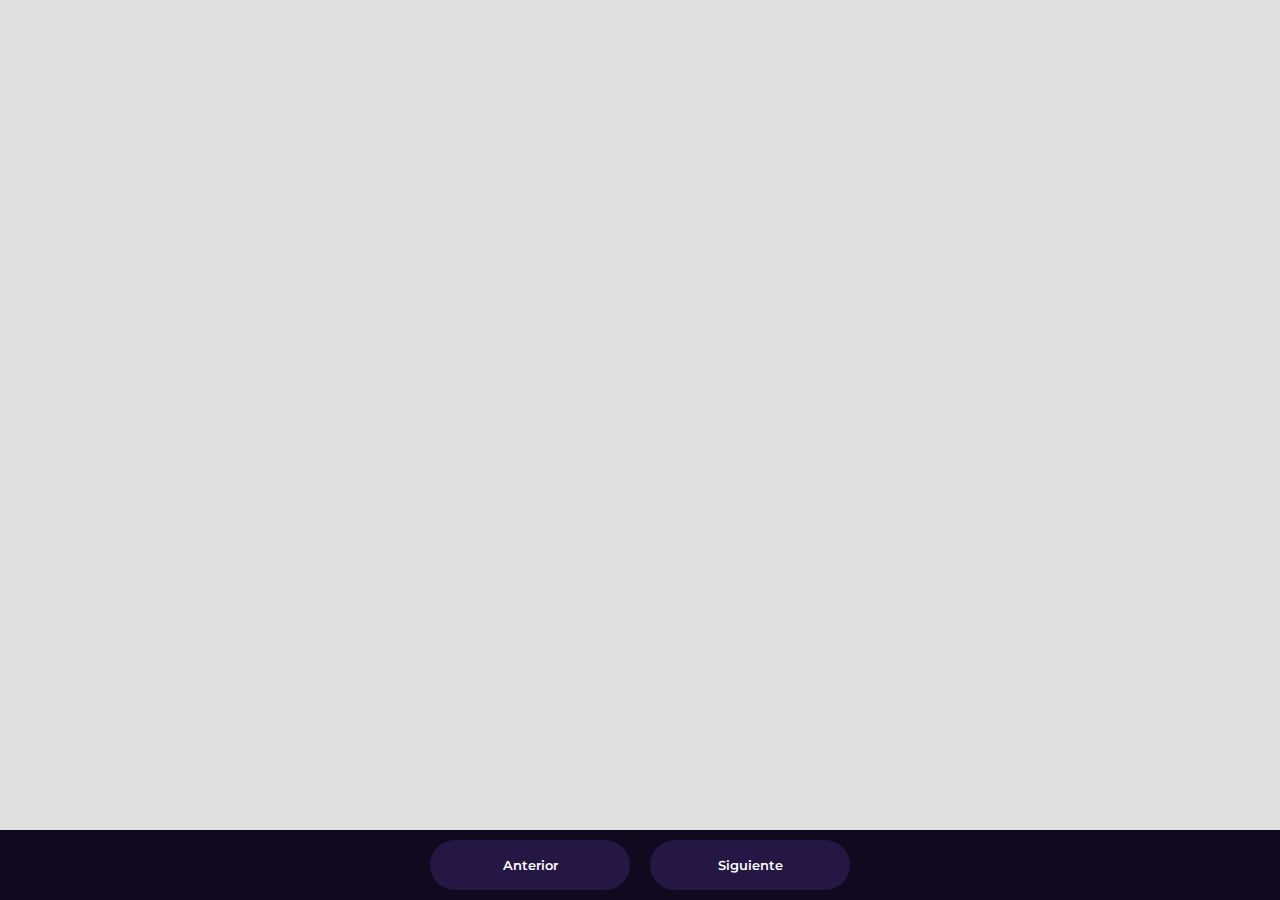
<file: API Práctica - I/index.html>
<!DOCTYPE html>
<html lang="en">
<head>
	<meta charset="UTF-8">
	<meta http-equiv="X-UA-Compatible" content="IE=edge">
	<meta name="viewport" content="width=device-width, initial-scale=1.0">
	<link rel="preconnect" href="https://fonts.googleapis.com">
	<link rel="preconnect" href="https://fonts.gstatic.com" crossorigin>
	<link href="https://fonts.googleapis.com/css2?family=Montserrat:wght@600&display=swap" rel="stylesheet">
	<link rel="stylesheet" href="estilos.css">
	<title>Sitio de peliculas</title>
</head>
<body>
	<div class="contenedor" id="contenedor"></div>

	<div class="paginacion">
		<button id="btnAnterior">Anterior</button>
		<button id="btnSiguiente">Siguiente</button>
	</div>

	<script src="app.js"></script>
</body>
</html>
</file>
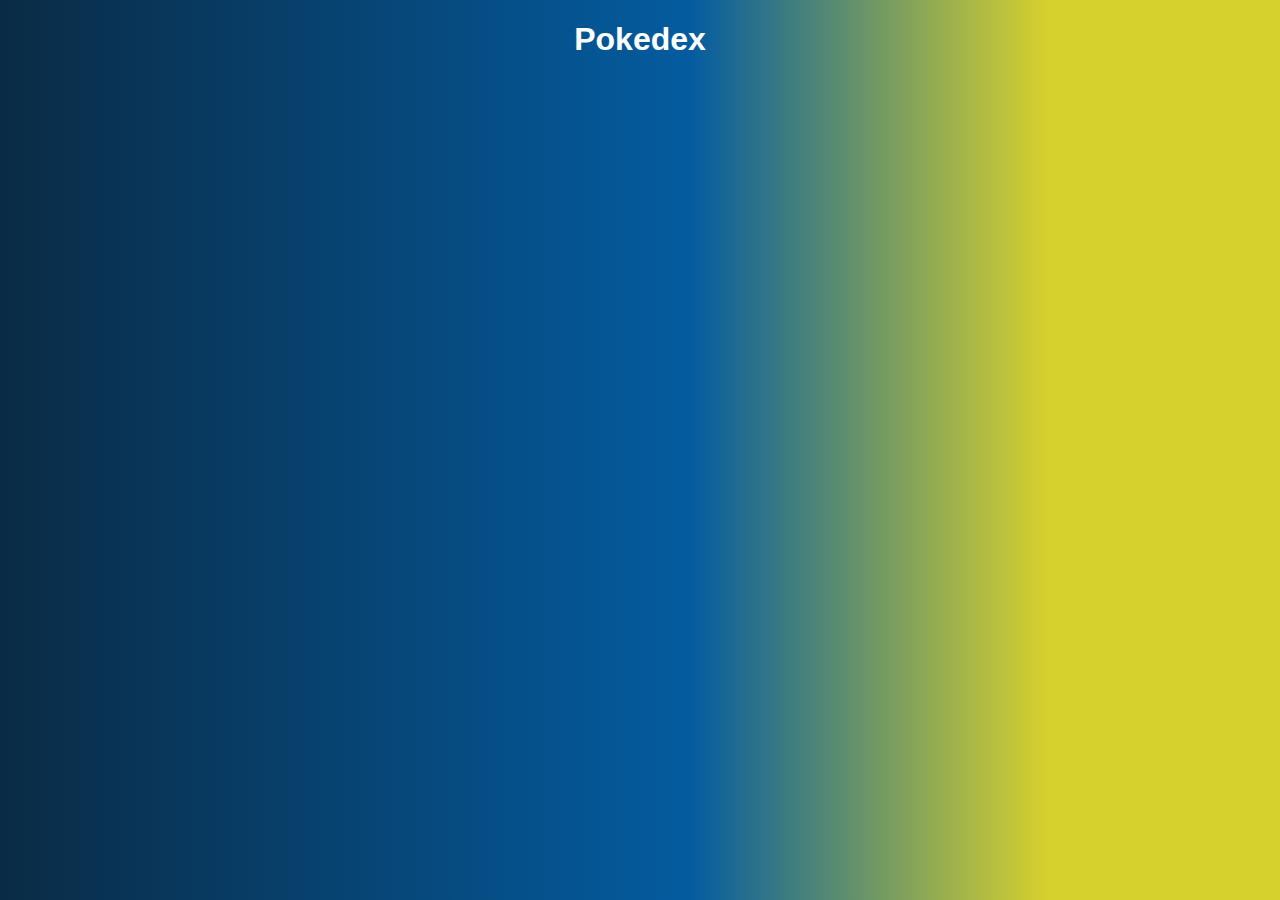
<file: API Práctica - III/pokeAPI.html>
<!DOCTYPE html>
<html lang="es">
<head>
  <meta charset="UTF-8">
  <meta http-equiv="X-UA-Compatible" content="IE=edge">
  <meta name="viewport" content="width=device-width, initial-scale=1.0">
  <link rel="stylesheet" href="pokeAPI.css">
  <title>Pokemon API</title>
</head>
<body>
  <h1 class="title">Pokedex</h1>
  <div class="pokemon-container">
    
  </div>

  <script src="pokeAPI.js"></script>
</body>
</html>
</file>
<file: API Práctica - I/estilos.css>
* {
	margin: 0;
	padding: 0;
	box-sizing: border-box;
}

body {
	font-family: 'Montserrat', sans-serif;
	background: #e0e0e0;
	color: #1d1d1d;
}

.contenedor {
	width: 90%;
	max-width: 1000px;
	margin: 40px auto 100px auto;

	display: grid;
	grid-template-columns: repeat(4, 1fr);
	gap: 40px;
}

.contenedor .pelicula {
	text-align: center;
}

.contenedor .pelicula .titulo {
	font-size: 16px;
	font-weight: 600;
}

.contenedor .pelicula .poster {
	width: 100%;
	margin-bottom: 10px;
	border-radius: 15px;
}

.paginacion {
	position: fixed;
	bottom: 0;
	background: #100a1f;
	width: 100%;
	display: flex;
	justify-content: center;
	gap: 20px;
	padding: 10px;
}

.paginacion button {
	cursor: pointer;
	border: none;
	display: flex;
	align-items: center;
	justify-content: center;
	text-align: center;
	height: 50px;
	width: 200px;
	background: #241744;
	color: #fff;
	border-radius: 100px;
	font-family: 'Montserrat', sans-serif;
	font-weight: 600;
	transition: .3s ease all;
}

.paginacion button:hover {
	background: #137c32;
}
</file>
<file: API Práctica - III/pokeAPI.css>
body {
    background: rgb(83, 96, 97);
    background: linear-gradient(
      90deg,
      rgb(10, 43, 69) 0%,
      rgb(4, 92, 160) 54%,
      rgb(215, 209, 45) 82%
    );
    text-align: center;
    font-family: Arial, Helvetica, sans-serif;
    font-family: "Oswald", sans-serif;
  }
  
  h1 {
    color: white;
    text-align: center;
  }
  
  .pokemon-container {
    display: grid;
    grid-template-columns: 1fr 1fr 1fr;
    gap: 30px;
    width: 80%;
    margin-left: auto;
    margin-right: auto;
    margin-bottom: 40px;
    margin-top: 20px;
  }
  
  .pokemon-block,
  .pokemon-block-back {
    border-radius: 10px;
    padding: 10px;
    background-color: white;
    box-shadow: 0 3px 15px rgba(100, 100, 100, 0.5);
  }
  
  .img-container {
    background-repeat: no-repeat;
    background-position: center;
    background-color: rgb(128, 82, 82);
    border-radius: 15px;
  }
  
  .pokemon-block p {
    margin: 5px;
    background-color: rgb(213, 195, 195);
    border-radius: 15px;
    text-align: center;
  }
  
  .name {
    font-weight: bold;
    font-size: 1.2rem;
  }
  
  
  .card-container {
    position: relative;
    width: 100%;
    height: 100%;
    text-align: center;
  }
  
  
  .pokemon-block {
    width: 100%;
    height: 100%;
    backface-visibility: hidden;
    background-color: rgb(248, 248, 248);
  }
  
  
  .stat-container {
    display: grid;
    grid-template-columns: 1fr 2fr;
    text-align: left;
  }
  
  .img-container {
    text-align: center;
  }
</file>
